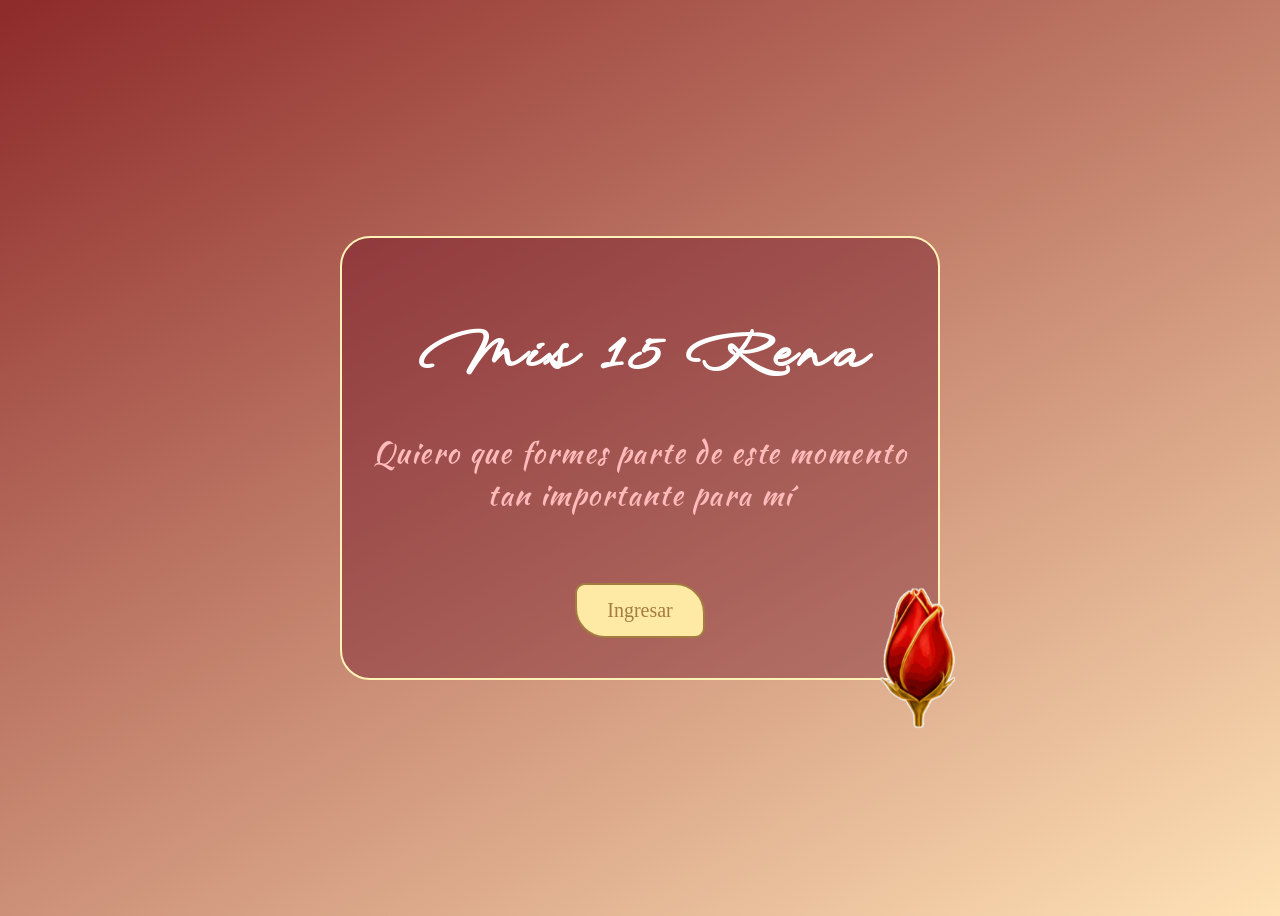
<file: index.html>
<!DOCTYPE html>
<html>
    <head>
        <meta charset="UTF-8">
        <meta name="viewport" content="width=device-width, initial-scale=1.0">
        <title>Invitación de 15 - Renata</title>
<link rel="preconnect" href="https://fonts.googleapis.com">
<link rel="preconnect" href="https://fonts.gstatic.com" crossorigin>
<link href="https://fonts.googleapis.com/css2?family=Bree+Serif&display=swap" rel="stylesheet">
<link href="https://fonts.googleapis.com/css2?family=Bree+Serif&family=Kaushan+Script&display=swap" rel="stylesheet">
        <link rel="stylesheet" href="Ingreso.css">
<link href="https://fonts.googleapis.com/css2?family=Bree+Serif&family=Kaushan+Script&family=WindSong:wght@400;500&display=swap" rel="stylesheet">
    </head>
    <body>
        <header>
          <h1>Mis 15 Rena</h1>
          <h2>Quiero que formes parte de este momento tan importante para mí</h2>
          <br>
            <a href="Cumpleaños/cumple.html"><button>Ingresar</button></a>

            <img class="rosa-decorativa" src="rosa_apertura.gif" alt="">
        </header>
        
    </body>
    </html>
</file>
<file: Ingreso.css>
* {  box-sizing: border-box; }

body{
    text-align: center;
    position: relative;
    overflow-x: hidden;
    min-height: 100vh;
    display: flex;
    justify-content: center;
    align-items: center;
    text-align: center;
    background: linear-gradient(
        150deg,
        rgb(141, 42, 42) 0%,
        #ffe2b6 100%
    );
}











header{
    width: 90%;
    max-width: 500px;
    padding: 40px 20px;
    background-color: rgba(100, 0, 30, 0.356);
    border: 2px solid #fff2b6;
    border-radius: 30px;
    text-align: center;
    animation: slideIn 2s ease forwards;
    position: relative;
}

h1, h2, button{
    opacity: 0;
    animation-fill-mode: forwards;
}

h1{
     font-family: "WindSong", cursive;
  font-weight: bold;
  font-style: normal;
    color: rgb(255, 255, 255);
    animation: slideIn 1s ease forwards;
    animation-delay: 0.5s;
    letter-spacing: 0.1em;
    opacity: 0;
}

 

h2{
 font-family: "Kaushan Script", cursive;
  font-weight: 200;
  font-style: normal;
    color: rgb(255, 186, 186);
    animation: Slide2 1s ease forwards;
    animation-delay: 2.2s;
    letter-spacing: 0.05em;
    opacity: 0;
}

button{
    opacity: 0;
    margin-top: 25px;
    padding: 12px 25px;
    background-color: rgb(255, 234, 165);
    color: rgb(163, 124, 64);
    font-family: "cursive";
    font-weight: 200;
    font-size: 18px;
    border-radius: 10px 30px 10px 30px;
    border: 2px solid rgb(163, 124, 64);
    transition: all ease-in-out 0.3s;
    animation: boton 1s ease forwards;
    animation-delay: 4s;
}

button:hover{
    background-color:  rgb(163, 124, 64);
    color:rgb(255, 234, 165);
    border: 2px solid rgb(255, 234, 165);
    font-style: italic;
    font-size: 6.7vw;
    border-radius: 50px;
    cursor: pointer;
}

button:active{
    background-color: rgb(255, 126, 126);
    color: rgb(250, 249, 177);
}

@keyframes slideIn {

    from{
        transform: translateY(40px); opacity: 0;
    }

    to{
       transform: translateY(0); opacity: 1;
    }
    
}

@keyframes Slide2{

    from{
      transform: translateY(30px); opacity: 0;   
    }

    to{
       transform: translateY(0); opacity: 1;
    }
}

@keyframes boton {
    from{
     transform: translateY(20px); opacity: 0;
    }
  
    to{
     transform: translateY(0); opacity: 1;
    }
}







/*--------> TABLET <-------*/



@media (min-width: 768px) {
    h1{
        font-size: 3rem;
    }
    h2{
        font-size: 1.5rem;
    }
    button{
        font-size: 20px;
        padding: 14px 30px;
    }
}







/*-----> DESKTOP <-----*/

@media (min-width: 1024px){
    header{
        max-width: 600px;
    }

    h1{
        font-size: 3.5rem;
    }

    h2{
        font-size: 1.8rem;
    }
}








/* =========================
   ROSA EN LA ESQUINA
   ========================= */

.rosa-decorativa {
    position: absolute;

    width: 145px;
    height: auto;

    right: -55px;
    bottom: -55px;

    z-index: 5;
    pointer-events: none;
}

/* CELULAR */
@media (max-width: 480px) {
    .rosa-decorativa {
        width: 100px;
        right: -35px;
        bottom: -40px;
    }
}


/* TABLET */
@media (min-width: 481px) and (max-width: 1023px) {
    .rosa-decorativa {
        width: 125px;
        right: -45px;
        bottom: -45px;
    }
}


/* DESKTOP */
@media (min-width: 1024px) {
    .rosa-decorativa {
        width: 150px;
        right: -55px;
        bottom: -55px;
    }
}
</file>
